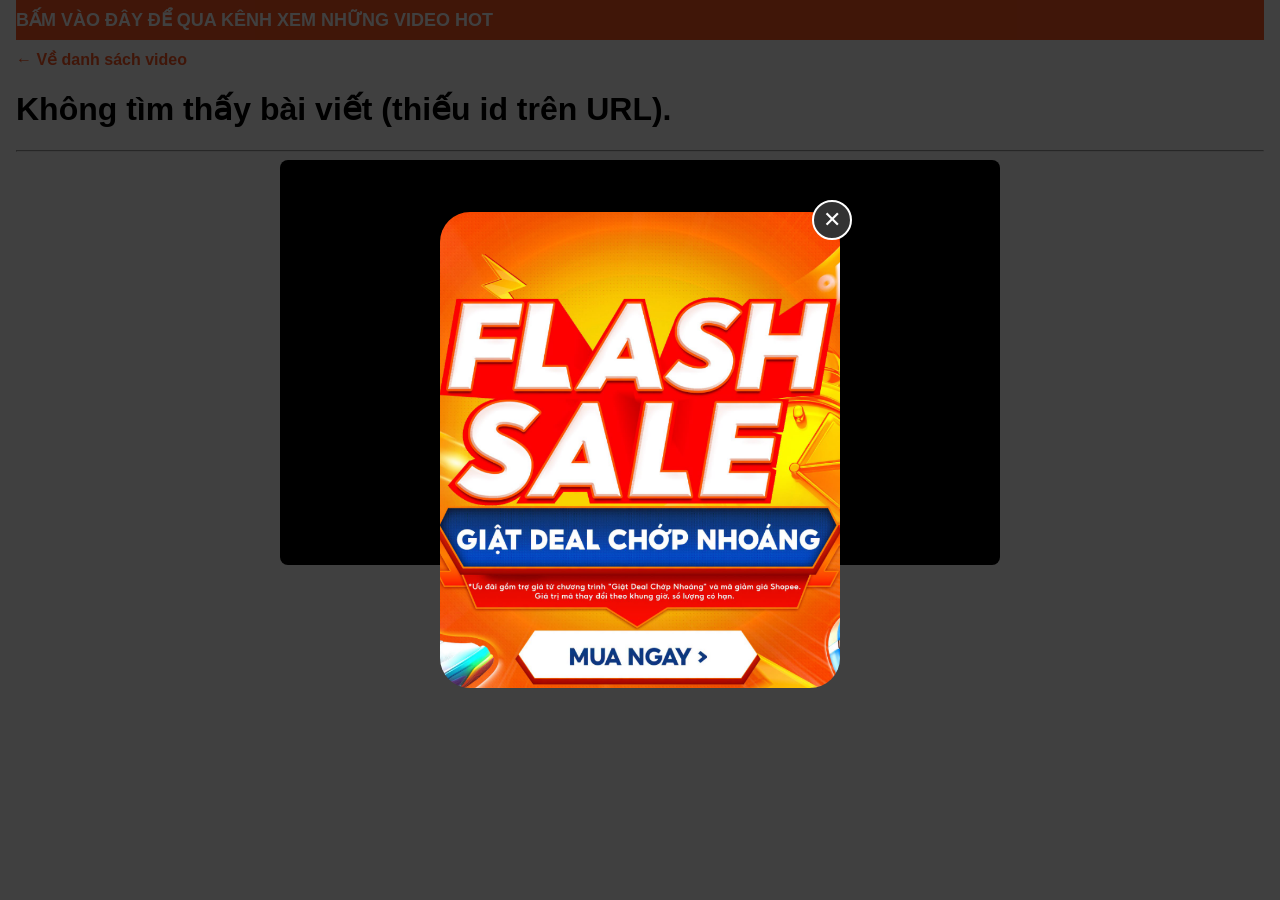
<file: post.html>
<!DOCTYPE html>
<html lang="vi">
<head>
<meta charset="UTF-8">
<meta name="viewport" content="width=device-width, initial-scale=1.0">
<title>Xem video</title>
<link rel="stylesheet" href="style.css">
</head>
<body>

<!-- POPUP QUẢNG CÁO -->
<div id="adPopup" class="ad-overlay">
    <div class="ad-content">
       
        <div class="ad-box">
            <button id="adClose" class="ad-close">✕</button>
            <img id="adImage" src="jpg/chinh.png" alt="Quảng cáo">
        </div>
    </div>
</div>

<div class="marquee">
    <div class="marquee-text">
        <a href="https://s.shopee.vn/2BEPjZwbdB" target="_blank">
            BẤM VÀO ĐÂY ĐỂ QUA KÊNH XEM NHỮNG VIDEO HOT &nbsp;&nbsp;&nbsp;
        </a>
    </div>
</div>

<p class="back-link"><a href="javascript:location.reload()">&larr; Về danh sách video</a></p>

<h1 id="postTitle">Đang tải...</h1>
<hr />
<div id="player" class="player-wrap"></div>

<script src="app.js"></script>
<script src="post.js"></script>
</body>
</html>
</file>
<file: style.css>
body {
    font-family: Arial, sans-serif;
    margin: 0;
    padding: 0 16px 40px;
}

.ad-overlay {
    position: fixed;
    inset: 0;
    width: 100vw;
    height: 100vh;
    background: rgba(0, 0, 0, 0.75);
    display: flex;
    justify-content: center;
    align-items: center;
    z-index: 999999;
}

.ad-content {
    width: 400px;
    max-width:80vw;
}

.ad-marquee {
    width: 100%;
    height: 80px;
    overflow: hidden;
    background: #000000;
    border-radius: 8px;
    display: flex;
    justify-content: center;
    align-items: center;
    margin-bottom: 10px;
    text-align: center;
}

.ad-marquee-text {
    color: #ececec;
    font-size: 17px;
    font-weight: bold;
    white-space: nowrap;
}

.ad-box {
    position: relative;
    width: 100%;
}

.ad-box img {
    display: block;
    width: 100%;
    height: auto;
    border-radius: 30px;
}

.ad-close {
    position: absolute;
    top: -12px;
    right: -12px;
    width: 40px;
    height: 40px;
    border: 2px solid white;
    border-radius: 50%;
    background: #333;
    color: white;
    font-size: 22px;
    cursor: pointer;
    z-index: 1000000;
}

.ad-close:hover {
    background: #555;
}

.marquee {
    width: 100%;
    overflow: hidden;
    background: #ff5722;
    height: 40px;
    display: flex;
    align-items: center;
}

.marquee-text {
    white-space: nowrap;
    animation: marquee 15s linear infinite;
}

.marquee-text a {
    color: white;
    text-decoration: none;
    font-size: 18px;
    font-weight: bold;
}

@keyframes marquee {
    from { transform: translateX(100vw); }
    to { transform: translateX(-100%); }
}

/* ===== Trang danh sách bài viết ===== */
.page-title {
    text-align: center;
}

.back-link {
    margin: 10px 0;
}

.back-link a {
    text-decoration: none;
    color: #ff5722;
    font-weight: bold;
}

.post-grid {
    display: grid;
    grid-template-columns: repeat(auto-fill, minmax(220px, 1fr));
    gap: 18px;
    margin-top: 20px;
}

.post-card {
    display: block;
    text-decoration: none;
    color: inherit;
    border: 1px solid #eee;
    border-radius: 10px;
    overflow: hidden;
    box-shadow: 0 1px 4px rgba(0,0,0,0.08);
    transition: transform 0.15s ease;
}

.post-card:hover {
    transform: translateY(-3px);
}

.post-card img {
    width: 100%;
    aspect-ratio: 16/9;
    object-fit: cover;
    display: block;
}

.post-card .post-card-title {
    padding: 10px 12px;
    font-size: 15px;
    font-weight: bold;
    line-height: 1.4;
}

.player-wrap {
    max-width: 720px;
    margin: 0 auto;
    aspect-ratio: 16 / 9;
    background: #000;
    border-radius: 8px;
    overflow: hidden;
}

.player-wrap iframe,
.player-wrap video {
    width: 100%;
    height: 100%;
    border: 0;
    display: block;
    background: #000;
}
</file>
